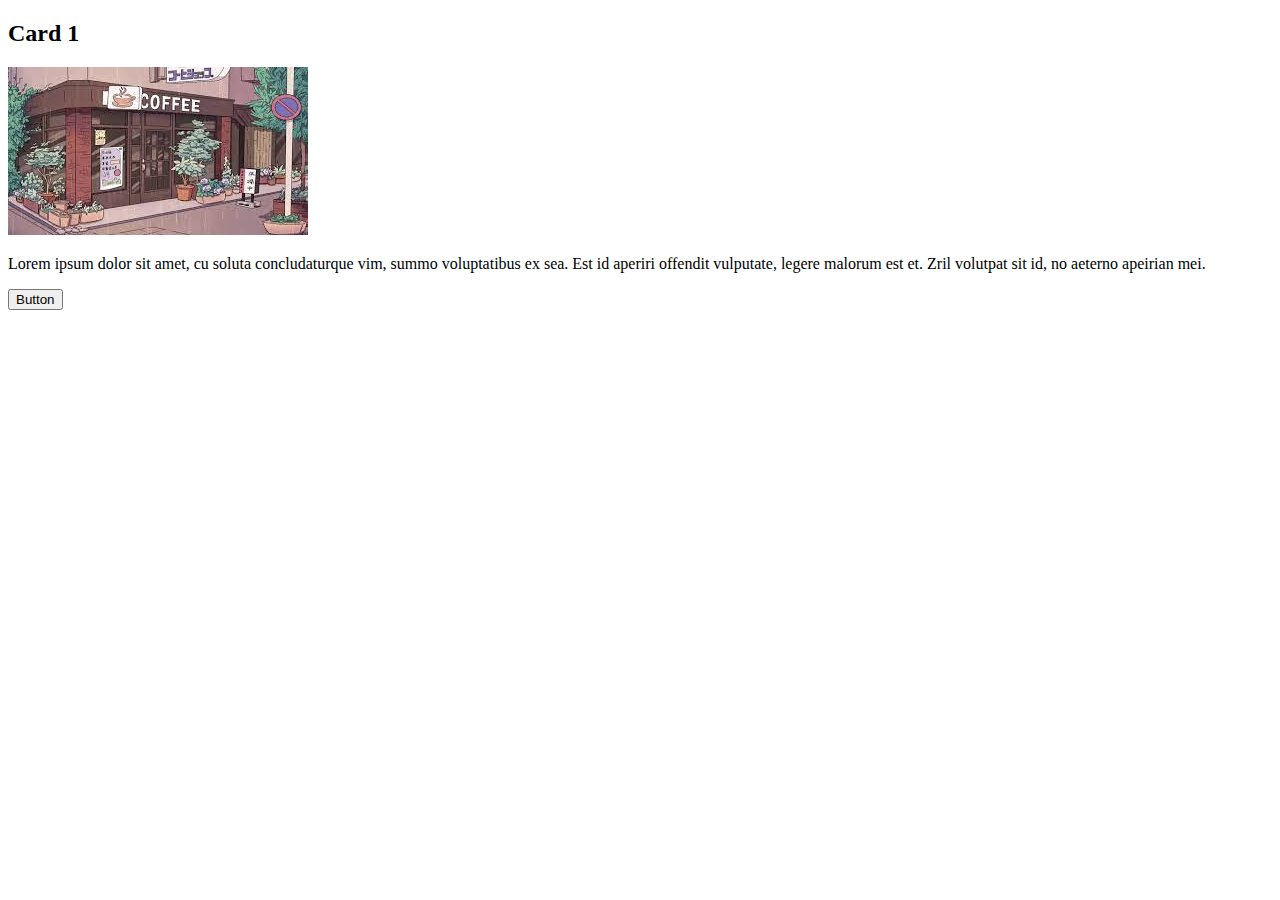
<file: lab01/exercise01/index.html>
<!DOCTYPE html>
<html lang="en" >
<head>
    <meta charset="UTF-8">
    <title>HTML Box Model</title>
    <!-- <link rel="stylesheet" href="style.css"> -->
</head>
<body>

    <section>
        <h2>Card 1</h2>
        <img src="coffeehouse.jpeg" alt="Picture of nature" />
        <p>Lorem ipsum dolor sit amet, cu soluta concludaturque vim, summo voluptatibus ex sea. Est id aperiri offendit vulputate, legere malorum est et. Zril volutpat sit id, no aeterno apeirian mei.</p>
        <button>Button</button>
    </section>
  
</body>
</html>
</file>
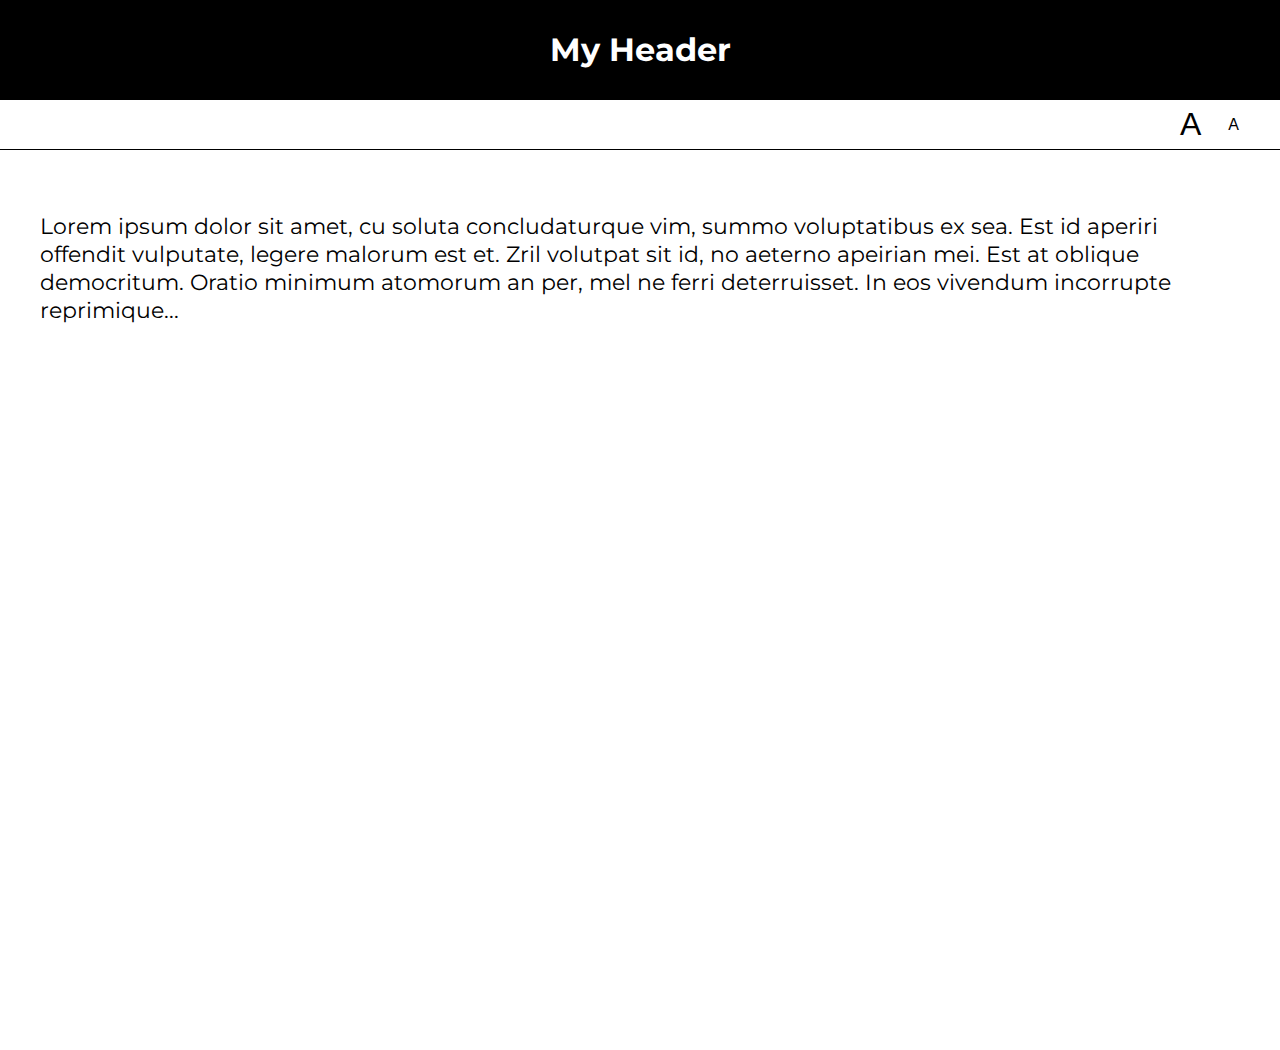
<file: lab06/01-font-switcher/index.html>
<!DOCTYPE html>
<html lang="en">
<head>
    <meta charset="UTF-8">
    <title>Lab 05: Font Switcher</title>
      <link rel="stylesheet" href="../style.css">
      <script src="index.js" defer></script>
</head>
<body class="high-contrast">
    <div class="container">

        <header><h1>My Header</h1></header>

        <nav>
            <button id="a1" title="Make font bigger">A</button>
            <button id="a2" title="Make font smaller">A</button>
        </nav>

        <div class="content">
            <p>
                Lorem ipsum dolor sit amet, cu soluta concludaturque vim,
                summo voluptatibus ex sea. Est id aperiri offendit vulputate,
                legere malorum est et. Zril volutpat sit id, no aeterno apeirian
                mei. Est at oblique democritum. Oratio minimum atomorum an per,
                mel ne ferri deterruisset. In eos vivendum incorrupte reprimique...
            </p>
        </div>

    </div>
</body>
</html>
</file>
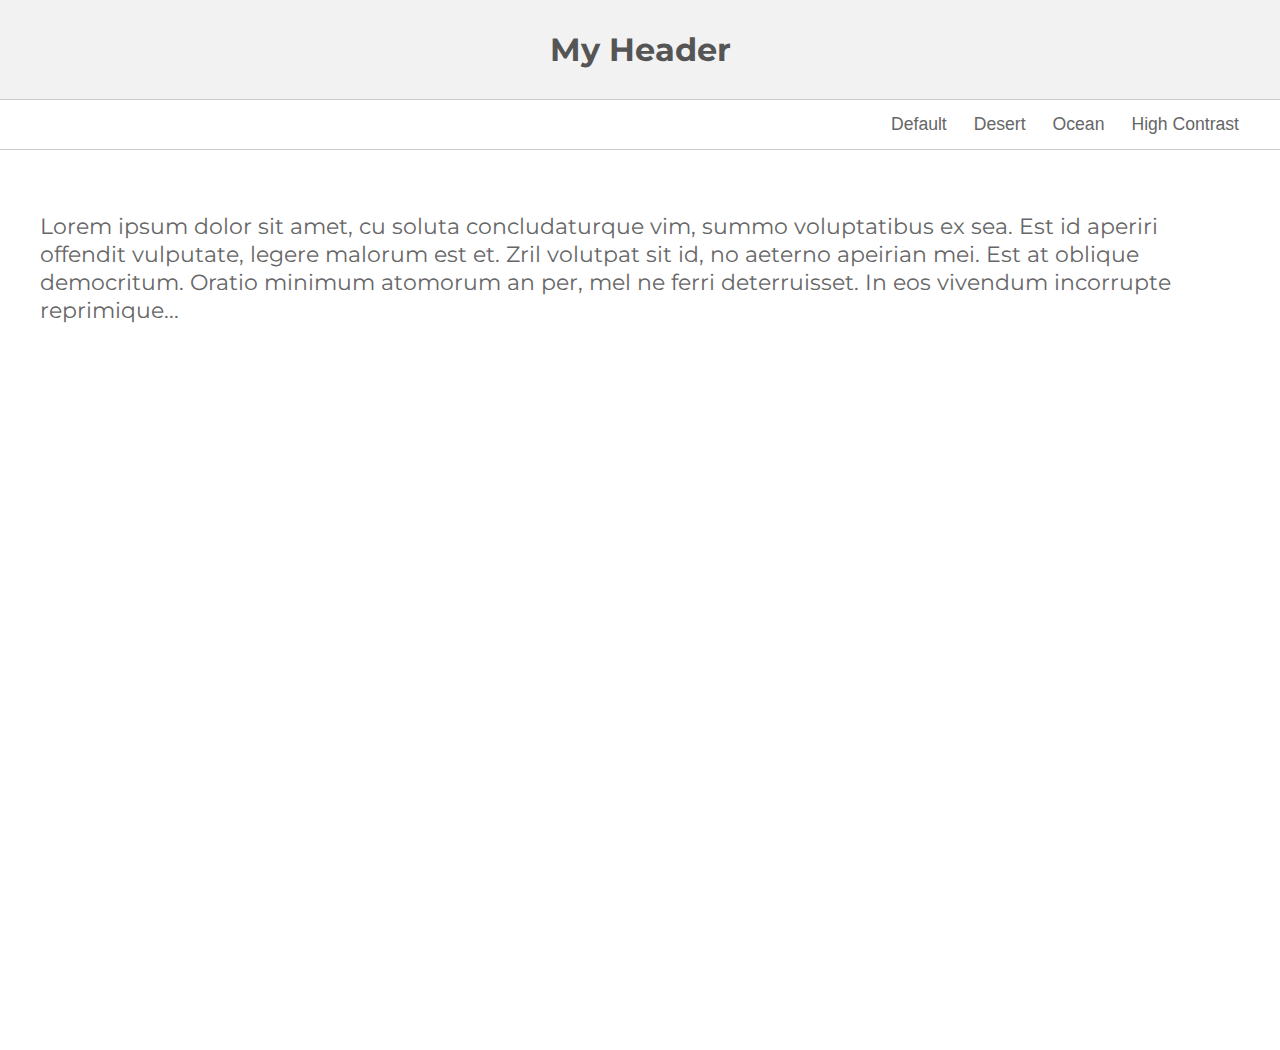
<file: lab06/02-theme-switcher/index.html>
<!DOCTYPE html>
<html lang="en" >

<head>
    <meta charset="UTF-8">
    <title>Lab 05: Theme Switcher</title>
    <link rel="stylesheet" href="../style.css">
    <script src="index.js" defer></script>
  
</head>

<body>

    <section class="container">
        <header><h1>My Header</h1></header>
        <nav>
            <button id="default" title="Change to 'Default' theme">Default</button>
            <button id="desert" title="Change to 'Desert' theme">Desert</button>
            <button id="ocean" title="Change to 'Ocean' theme">Ocean</button>
            <button id="high-contrast" title="Change to 'High Contrast' theme">High Contrast</button>
        </nav>
        <div class="content">
            <p>Lorem ipsum dolor sit amet, cu soluta concludaturque vim, summo voluptatibus ex sea. Est id aperiri offendit vulputate, legere malorum est et. Zril volutpat sit id, no aeterno apeirian mei. Est at oblique democritum. Oratio minimum atomorum an per,
            mel ne ferri deterruisset. In eos vivendum incorrupte reprimique...</p>
        </div>
    </section>
</body>

</html>
</file>
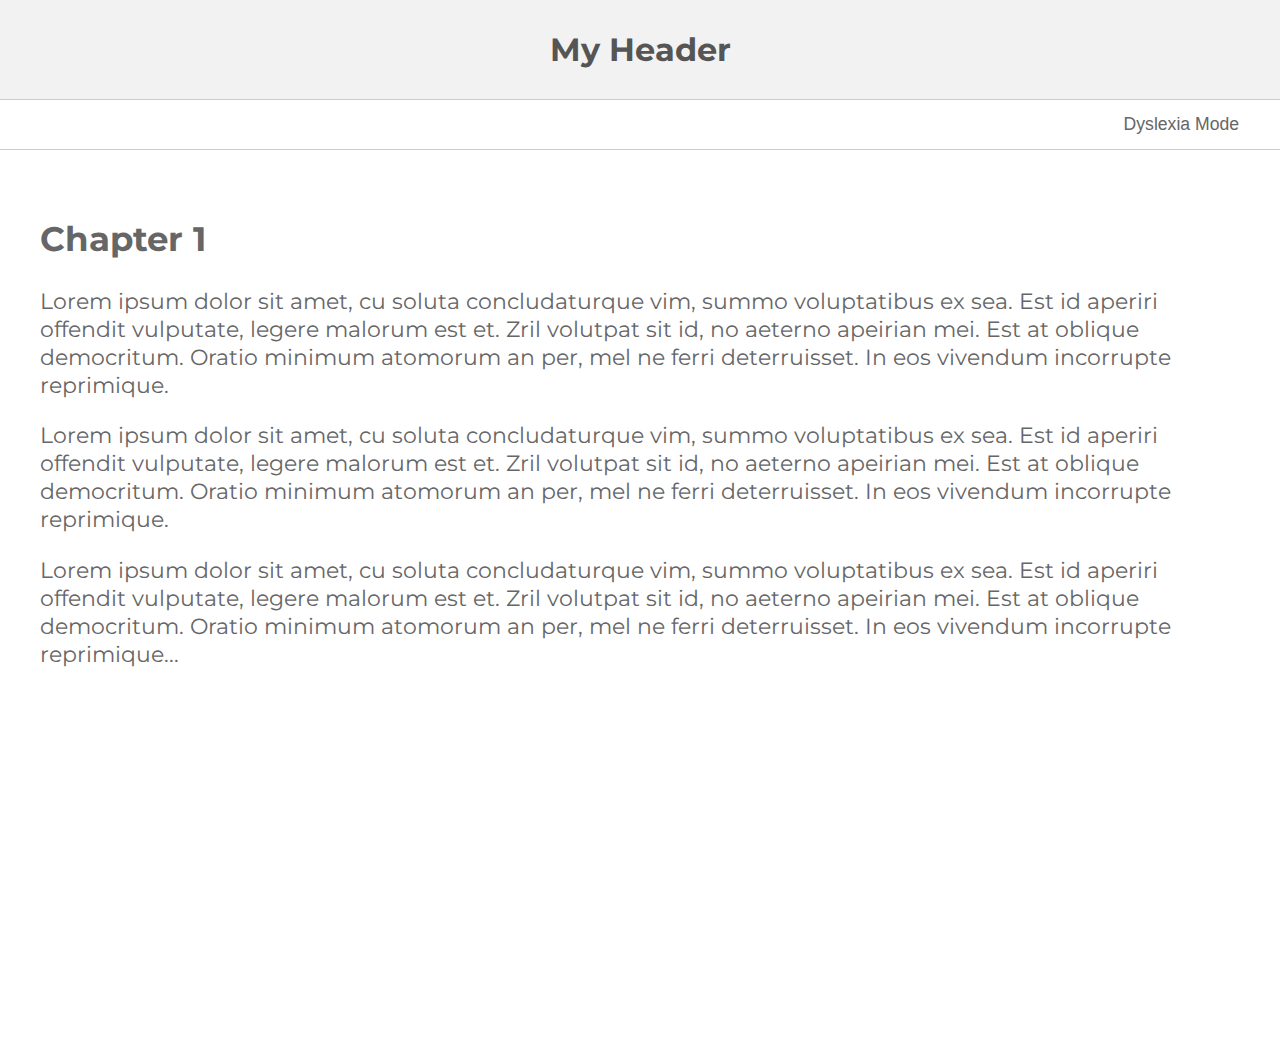
<file: lab06/03-dyslexia-mode/index.html>
<!DOCTYPE html>
<html lang="en">
<head>
    <meta charset="UTF-8">
    <title>Lab 05: Dyslexia Mode</title>
      <link rel="stylesheet" href="../style.css">
      <script src="index.js" defer></script>
</head>
<body>
    <div class="container">

        <header><h1>My Header</h1></header>

        <nav>
            <button id="dyslexia-toggle" href="#">Dyslexia Mode</button>
        </nav>

        <div class="content">
            <h2>Chapter 1</h2>
            <p>
                Lorem ipsum dolor sit amet, cu soluta concludaturque vim,
                summo voluptatibus ex sea. Est id aperiri offendit vulputate,
                legere malorum est et. Zril volutpat sit id, no aeterno apeirian
                mei. Est at oblique democritum. Oratio minimum atomorum an per,
                mel ne ferri deterruisset. In eos vivendum incorrupte reprimique.

            </p>

            <p>
                Lorem ipsum dolor sit amet, cu soluta concludaturque vim,
                summo voluptatibus ex sea. Est id aperiri offendit vulputate,
                legere malorum est et. Zril volutpat sit id, no aeterno apeirian
                mei. Est at oblique democritum. Oratio minimum atomorum an per,
                mel ne ferri deterruisset. In eos vivendum incorrupte reprimique.
                
            </p>

            <p>
                Lorem ipsum dolor sit amet, cu soluta concludaturque vim,
                summo voluptatibus ex sea. Est id aperiri offendit vulputate,
                legere malorum est et. Zril volutpat sit id, no aeterno apeirian
                mei. Est at oblique democritum. Oratio minimum atomorum an per,
                mel ne ferri deterruisset. In eos vivendum incorrupte reprimique...
                
            </p>
        </div>

    </div>
</body>
</html>
</file>
<file: lab01/exercise01/style.css>
body * {
    box-sizing: border-box;
}

body {
    font-family: Arial, Helvetica, sans-serif;
}

/*
Add some style blocks below this line to style the card.
*/

section {
    box-sizing: border-box;
    border: dotted 1px #CCC;
    width: 42vh;
    height: 55vh;
    padding: 10px;
    margin: 10px;
}
</file>
<file: lab06/style.css>
@import url(https://fonts.googleapis.com/css?family=Montserrat:400,700);

document, body {
   margin: 0px;
   font-family: 'Montserrat';
}

body * {
   box-sizing: border-box;
}

.container {
    min-height: 100vh;
    display: flex;
    flex-direction: column;
}

header, nav {
   display: flex;
   justify-content: center;
   height: 100%;
}

header {
    align-items: center;
    color: #555;
    border-bottom: solid 1px #CCC;
    background-color: #F2F2F2;
    height: 100px;
}
nav {
    height: 50px;
    border-bottom: solid 1px #CCC;
    justify-content: flex-end;
    padding-right: 20px;
}

button {
    background-color: transparent;
    border: 0px;
    text-decoration: none;
    font-size: 1.1em;
    color: #666;
    margin-right: 15px;
}

#a1 {
   font-size: 2em;
}
#a2 {
   font-size: 1em;
}

.content {
   padding: 40px;
   font-size: 1.4em;
   color: #666;
   min-height: 100vh;
}


/******************/
/* Custom Classes */
/******************/

.ocean header {
   background: #434a6c;
   color: white;
   font-family: 'Montserrat';
}
.ocean button, .ocean .content {
    color: #434a6c;
}
.ocean .content {
   background: #99cccc;
   line-height: 1.6em;
}
.ocean header, .ocean nav {
    border-bottom: solid 1px #434a6c;
}

.desert header {
    background: #A8651E;
    color: #EFDEC2;
}
.desert button {
    color: #A8651E;
}
.desert .content {
    background: #EFDEC2;
    color: #A8651E;
}
.desert header, .desert nav {
    border-bottom: solid 1px #774713;
}

.high-contrast header {
    background: black;
    color: white;
}
.high-contrast .content {
    background: white;
    color: black;
}
.high-contrast header, .high-contrast nav {
    border-bottom: solid 1px black;
}
.high-contrast header {
    background: black;
    color: white;
}
.high-contrast button {
    color: black;
}

.dyslexia-mode header {
    letter-spacing: 0.35ch;
    word-spacing: 1.225ch;
    font-variant-ligatures: none;
    color: black;
    font-size: 2em;
}
.dyslexia-mode .content {
    margin-left: 20%;
    margin-right: 20%;
    letter-spacing: 0.35ch;
    word-spacing: 1.225ch;
    font-variant-ligatures: none;
    line-height: 2.0;
    color: black;
    font-size: 1.5em;
}
</file>
